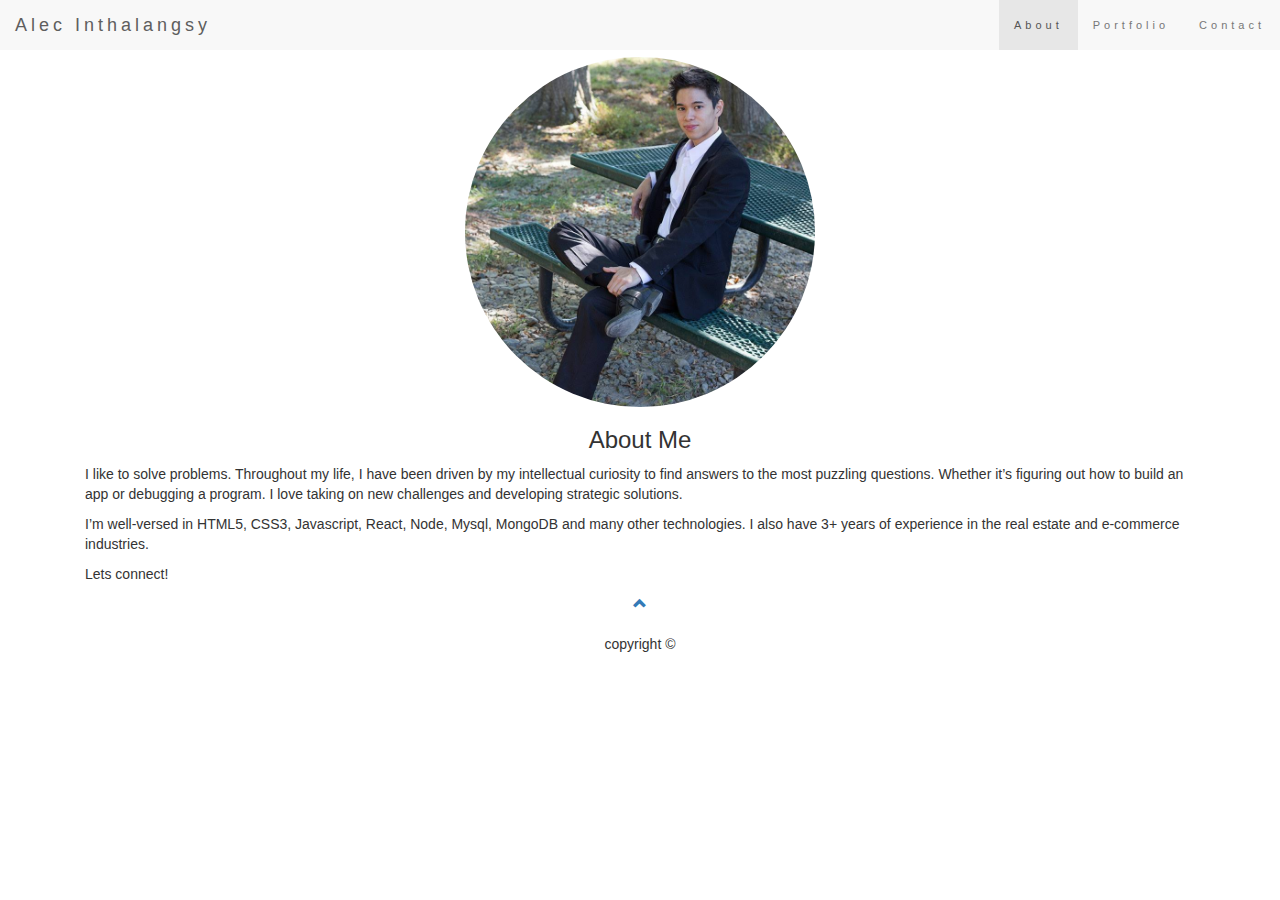
<file: index.html>
<!DOCTYPE html>
<html lang="en">

<head>
    <meta charset="UTF-8">
    <meta name="viewport" content="width=device-width, initial-scale=1.0">
    <meta http-equiv="X-UA-Compatible" content="ie=edge">
    <title>Alec Inthalangsy's Portfolio</title>
    <link rel="stylesheet" href="https://maxcdn.bootstrapcdn.com/bootstrap/3.3.7/css/bootstrap.min.css" integrity="sha384-BVYiiSIFeK1dGmJRAkycuHAHRg32OmUcww7on3RYdg4Va+PmSTsz/K68vbdEjh4u"
        crossorigin="anonymous">
    <link rel="stylesheet" href="assets/style.css">
</head>

<body>
    <div class="container">
        <!-- Top Navigation Bar -->
        <div class="row">
            <div class="col-lg-12">
                <nav class="navbar navbar-default navbar-fixed-top">
                    <div class="container-fluid">
                        <div class="navbar-header">
                            <a class="navbar-brand" href="index.html">Alec Inthalangsy</a>
                        </div>
                        <ul class="nav navbar-nav main-nav navbar-right">
                            <li class="active">
                                <a href="index.html">About</a>
                            </li>
                            <li>
                                <a href="portfolio.html">Portfolio</a>
                            </li>
                            <li>
                                <a href="contact.html">Contact</a>
                            </li>
                        </ul>
                    </div>
                </nav>
            </div>
        </div>

        <!-- About Page -->
        <div class="row">
            <div class="col-lg-12">
                <div class="container-fluid bg-1 text-center">
                    <h3 class="margin">Who is Alec?</h3>
                    <img src="assets/images/profile-pic.jpg" class="img-responsive img-circle margin" style="display:inline" alt="Bird" width="350"
                        height="350">

                </div>
            </div>
        </div>
        <!-- Container -->
        <div class="container-fluid bg-2 text-center">
            <h3 class="margin">About Me</h3>
            <p class="text-left">I like to solve problems. Throughout my life, I have been driven by my intellectual curiosity to find answers to the most puzzling questions. Whether it’s figuring out how to build an app or debugging a program. I love taking on new challenges and developing strategic solutions.  </p>
            <p class="text-left">I’m well-versed in HTML5, CSS3, Javascript, React, Node, Mysql, MongoDB and many other technologies. I also have 3+ years of experience in the real estate and e-commerce industries.
            </p>
            <p class="text-left">Lets connect!</p>

        </div>

        <!-- Footer -->
        <footer class="text-center">
            <a class="up-arrow" href="#myPage" data-toggle="tooltip" title="TO TOP">
                <span class="glyphicon glyphicon-chevron-up"></span>
            </a>
            <br>
            <br>
            <p>copyright &copy</p>
        </footer>

    </div>

</body>

</html>
</file>
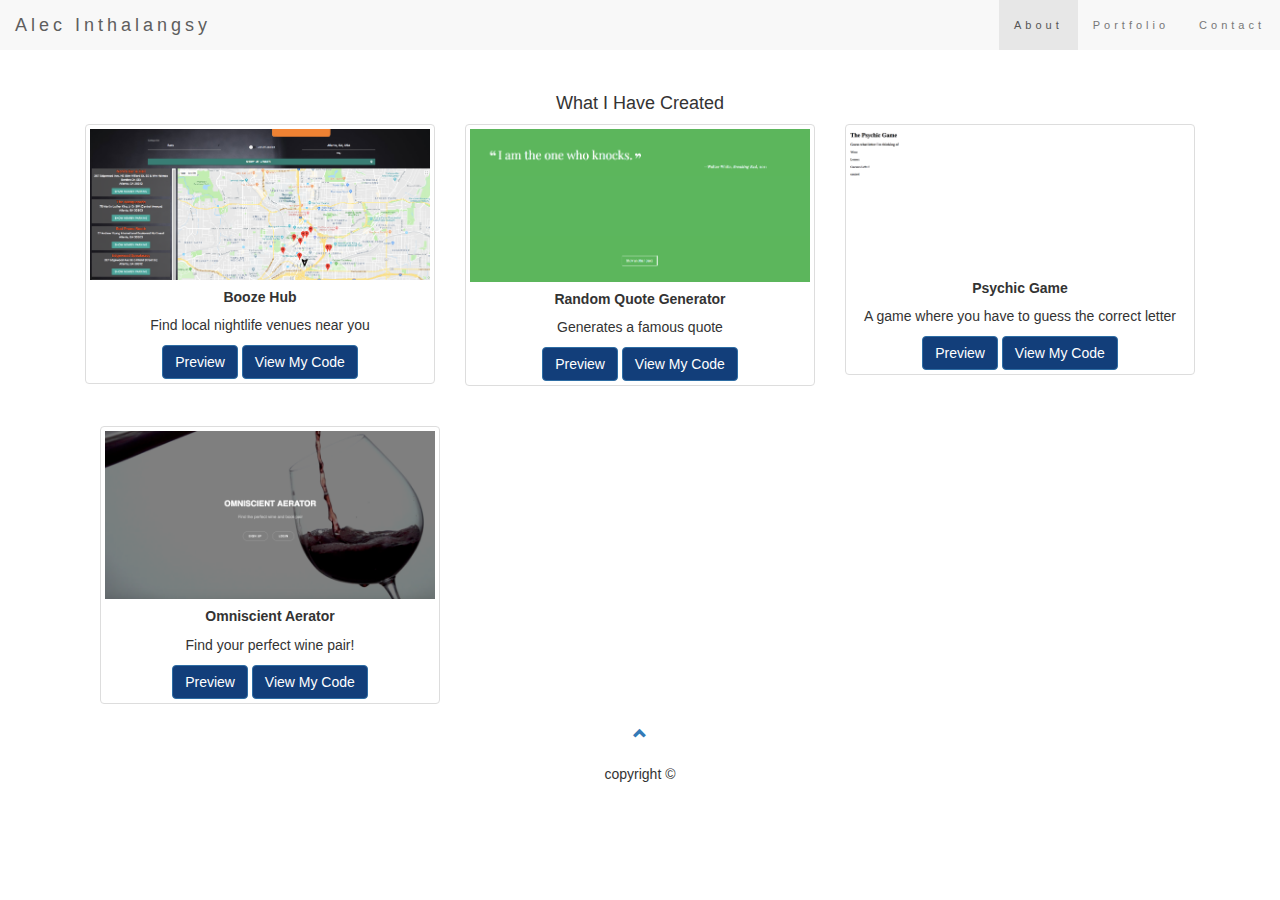
<file: portfolio.html>
<!DOCTYPE html>
<html lang="en">

<head>
  <meta charset="UTF-8">
  <meta name="viewport" content="width=device-width, initial-scale=1.0">
  <meta http-equiv="X-UA-Compatible" content="ie=edge">
  <title>Alec Inthalangsy's Portfolio</title>
  <link rel="stylesheet" href="https://use.fontawesome.com/releases/v5.1.1/css/all.css" integrity="sha384-O8whS3fhG2OnA5Kas0Y9l3cfpmYjapjI0E4theH4iuMD+pLhbf6JI0jIMfYcK3yZ"
    crossorigin="anonymous">
  <link rel="stylesheet" href="https://maxcdn.bootstrapcdn.com/bootstrap/3.3.7/css/bootstrap.min.css" integrity="sha384-BVYiiSIFeK1dGmJRAkycuHAHRg32OmUcww7on3RYdg4Va+PmSTsz/K68vbdEjh4u"
    crossorigin="anonymous">
  <link rel="stylesheet" href="assets/style.css">
</head>

<body>
  <div class="container">
    <!-- Top Navigation Bar -->
    <div class="row">
      <div class="col-lg-12">
        <nav class="navbar navbar-default navbar-fixed-top">
          <div class="container-fluid">
            <div class="navbar-header">
              <a class="navbar-brand" href="index.html">Alec Inthalangsy</a>
            </div>
            <ul class="nav navbar-nav main-nav navbar-right">
              <li class="active">
                <a href="index.html">About</a>
              </li>
              <li>
                <a href="portfolio.html">Portfolio</a>
              </li>
              <li>
                <a href="contact.html">Contact</a>
              </li>
            </ul>
          </div>
        </nav>
      </div>
    </div>
    <!-- portfolio -->

    <div id="portfolio" class="container-fluid text-center bg-grey">
      <h2>Portfolio</h2>
      <br>
      <h4>What I Have Created</h4>
      <div class="row text-center slideanim">
        <div class="col-sm-4">
          <div class="thumbnail">
            <!--Project 1 -->
            <img src="assets/images/Booze-Hub-Image.png" alt="image 1" width="100%" height="300">
            <h5>
              <strong>Booze Hub</strong>
            </h5>
            <p>Find local nightlife venues near you</p>
            <span>
              <a href="https://alecji.github.io/BoozeHub/" target="_blank">
                <button class="btn btn-primary">Preview</button>
              </a>
            </span>
            <span>
              <a href="https://github.com/alecji/BoozeHub" target="_blank">
                <button class="btn btn-primary">View My Code</button>
              </a>
            </span>
          </div>
        </div>
        <div class="col-sm-4">
          <div class="thumbnail">
            <!-- Project 2 -->
            <img src="assets/images/Random-Quote-Generater-Image.png" alt="image 1" width="100%" height="500">
            <h5>
              <strong>Random Quote Generator</strong>
            </h5>
            <p>Generates a famous quote</p>
            <span>
              <a href="https://alecji.github.io/Random-Quote-Generator/" target="_blank">
                <button class="btn btn-primary">Preview</button>
              </a>
            </span>
            <span>
              <a href="https://github.com/alecji/Random-Quote-Generator" target="_blank">
                <button class="btn btn-primary">View My Code</button>
              </a>
            </span>
          </div>
        </div>
        <div class="col-sm-4">
          <div class="thumbnail">
            <!-- Project 3 -->
            <img src="assets/images/Psychic-Game-Image.png" alt="image 1" width="100%" height="700px">
            <h5>
              <strong>Psychic Game</strong>
            </h5>
            <p>A game where you have to guess the correct letter</p>
            <span>
              <a href="https://alecji.github.io/Psychic-Game/" target="_blank">
                <button class="btn btn-primary">Preview</button>
              </a>
            </span>
            <span>
              <a href="https://github.com/alecji/Psychic-Game" target="_blank">
                <button class="btn btn-primary">View My Code</button>
              </a>
            </span>
          </div>
        </div>
      </div>
      <br>


      <div id="portfolio" class="container-fluid text-center bg-grey">

        <div class="row text-center slideanim">
          <div class="col-sm-4">
            <div class="thumbnail">
              <img src="assets/images/Omniscient Aerator.png" alt="Image 4" width="400" height="300">
              <h5>
                <strong>Omniscient Aerator</strong>
              </h5>
              <p>Find your perfect wine pair!</p>
              <span>
                <a href="https://mysterious-wildwood-14420.herokuapp.com/" target="_blank">
                  <button class="btn btn-primary">Preview</button>
                </a>
              </span>
              <span>
                <a href="https://github.com/alecji/littlegreenmen" target="_blank">
                  <button class="btn btn-primary">View My Code</button>
                </a>
              </span>
            </div>
          </div>
          <!-- <div class="col-sm-4">
            <div class="thumbnail">
              <img src="assets/images/portfolio-img5.jpeg" alt="Image 5" width="400" height="300">
              <p>
                <strong>Project 5</strong>
              </p>
            </div>
          </div>
          <div class="col-sm-4">
            <div class="thumbnail">
              <img src="assets/images/portfolio-img6.jpeg" alt="Image 6" width="400" height="300">
              <p>
                <strong>Project 6</strong>
              </p>
            </div>
          </div>
        </div>
        <br> -->


      </div>


      <!-- *****************
                    Inserts a new row for the list of projects. 
                  *********************
                  
                  <div id="portfolio" class="container-fluid text-center bg-grey">
    
                        <div class="row text-center slideanim">
                          <div class="col-sm-4">
                            <div class="thumbnail">
                              <img src="assets/images/portfolio-img4.jpeg" alt="Image 4" width="400" height="300">
                              <p><strong>Project 4</strong></p>
                            </div>
                          </div>
                          <div class="col-sm-4">
                            <div class="thumbnail">
                              <img src="assets/images/portfolio-img5.jpeg" alt="Image 5" width="400" height="300">
                              <p><strong>Project 5</strong></p>
                            </div>
                          </div>
                          <div class="col-sm-4">
                            <div class="thumbnail">
                              <img src="assets/images/portfolio-img6.jpeg" alt="Image 6" width="400" height="300">
                              <p><strong>Project 6</strong></p>
                            </div>
                          </div>
                        </div><br>

            
    </div> -->
      <!-- Footer -->


      <footer class="text-center">
        <a class="up-arrow" href="#myPage" data-toggle="tooltip" title="TO TOP">
          <span class="glyphicon glyphicon-chevron-up"></span>
        </a>
        <br>
        <br>
        <p>copyright &copy</p>
      </footer>
</body>

</html>
</file>
<file: assets/style.css>
.navbar{
    
    margin-bottom: 0;
    border: 0;
    font-size: 11px !important;
    letter-spacing: 4px;
    position: fixed;

}

#about{
    letter-spacing: 4px;
}

.about-style{
    float: right;
    text-align: left;
   
}

.fab{
    margin: 10px;
    margin-top: 75px;
    color: #123e7a;
}

.btn{
    background-color: #123e7a;
    
}
</file>
